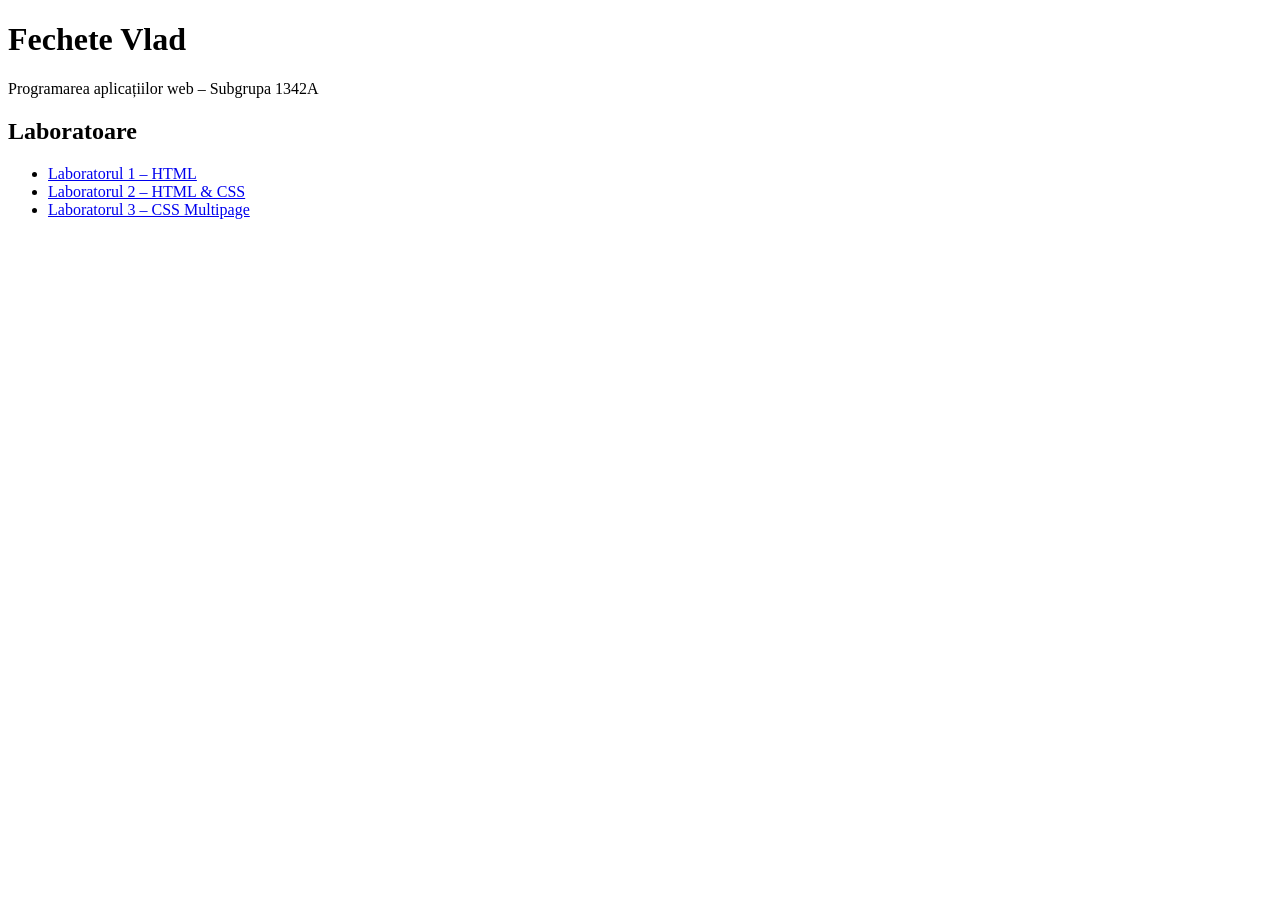
<file: 1342a/fechete-vlad/index.html>
<!DOCTYPE html>
<html lang="ro">
<head>
  <meta charset="UTF-8">
  <title>Fechete Vlad – laboratoare</title>
</head>
<body>
  <h1>Fechete Vlad</h1>
  <p>Programarea aplicațiilor web – Subgrupa 1342A</p>

  <h2>Laboratoare</h2>
  <ul>
    <li><a href="lab01/index.html">Laboratorul 1 – HTML</a></li>
    <li><a href="lab02/index.html">Laboratorul 2 – HTML & CSS</a></li>
    <li><a href="lab03/index.html">Laboratorul 3 – CSS Multipage</a></li>
  </ul>
</body>
</html>
</file>
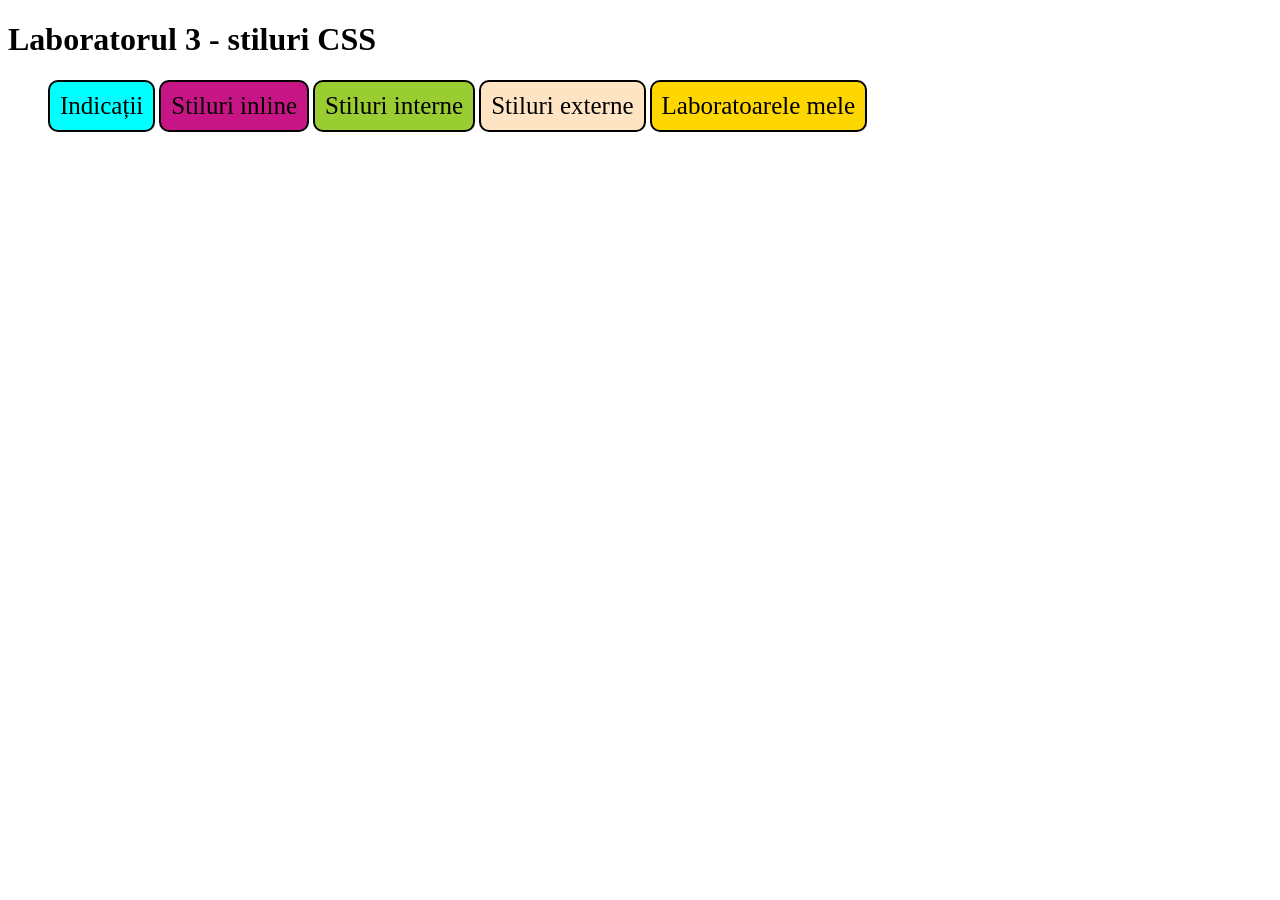
<file: 1342a/fechete-vlad/lab03/index.html>
<!DOCTYPE html>
<html lang="ro">

<head>
    <meta charset="UTF-8">
    <title>Laboratorul 3 – Stiluri CSS</title>
</head>
<style>
    a {text-decoration: none; color:black; font-size: 25px;}
    li {list-style-type:none; display: inline-block; padding: 10px; border: 2px solid black; border-radius: 10px;}
    a:hover{color:red; background-color: black;}
</style>
<body>

    <h1>Laboratorul 3 - stiluri CSS</h1>

    <ul>
        <li style="background-color: aqua;"><a target="_blank" href="FormtareText.html">Indicații</a></li>
        <li style="background-color: mediumvioletred;"><a target="_blank" href="FormtareText_inline.html">Stiluri inline</a></li>
        <li style="background-color: yellowgreen;"><a target="_blank" href="FormtareText_internal.html">Stiluri interne</a></li>
        <li style="background-color: bisque;"><a target="_blank" href="FormtareText_external.html">Stiluri externe</a></li> 
        <li style="background-color: gold;"><a target="_blank" href="../index.html">Laboratoarele mele</a></li>
    </ul>

</body>
</html>
</file>
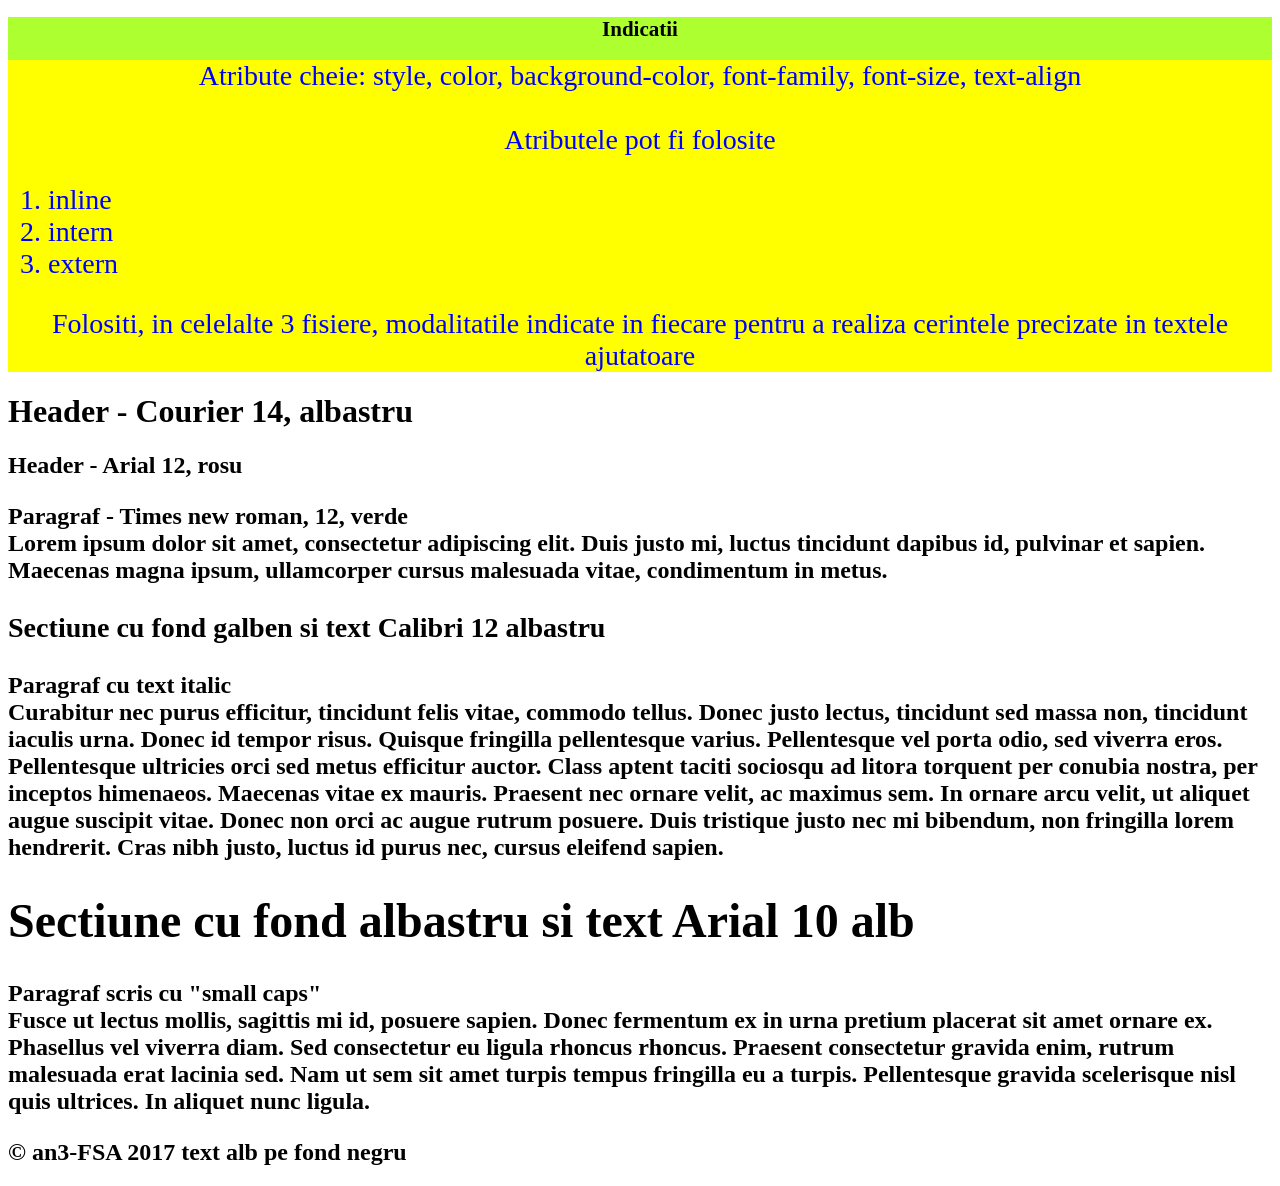
<file: 1342a/fechete-vlad/lab03/FormtareText.html>
<!DOCTYPE html>
<title> Stiluri in  HTML - formatare text</title>
<html>
<head>
<style>
header {background-color:GreenYellow;text-align:right;font-size:14px}
#key {color:blue;background-color:yellow;text-align:center; font-family:verdana; font-size:200%}
</style>
</head>
<body>
<header>
<h2 style="text-align:center"> Indicatii</h2>
<div id="key"> Atribute cheie: style, color, background-color, font-family, font-size, text-align
<br><br>
Atributele pot fi folosite
<br>
<ol style="text-align:left"> <li>
 inline </li>
<li>
 intern </li>
<li>
 extern </li>
 </ol>
 Folositi, in celelalte 3 fisiere, modalitatile indicate in fiecare pentru a realiza cerintele precizate in textele ajutatoare
</div>
</header>
<h1> Header - Courier 14, albastru <h1>
<h2> Header - Arial 12, rosu <h2>
<p>Paragraf - Times new roman, 12, verde <br>
Lorem ipsum dolor sit amet, consectetur adipiscing elit. Duis justo mi, luctus tincidunt dapibus id, pulvinar et sapien. Maecenas magna ipsum, ullamcorper cursus malesuada vitae, condimentum in metus.
</p>

<div>
  <h3>Sectiune cu fond galben si text Calibri 12 albastru</h3>
  <p> Paragraf cu text italic <br /> Curabitur nec purus efficitur, tincidunt felis vitae, commodo tellus. Donec justo lectus, tincidunt sed massa non, tincidunt iaculis urna. Donec id tempor risus. Quisque fringilla pellentesque varius. Pellentesque vel porta odio, sed viverra eros. Pellentesque ultricies orci sed metus efficitur auctor. Class aptent taciti sociosqu ad litora torquent per conubia nostra, per inceptos himenaeos. Maecenas vitae ex mauris. Praesent nec ornare velit, ac maximus sem. In ornare arcu velit, ut aliquet augue suscipit vitae. Donec non orci ac augue rutrum posuere. Duis tristique justo nec mi bibendum, non fringilla lorem hendrerit. Cras nibh justo, luctus id purus nec, cursus eleifend sapien.</p>
</div>

<div>
  <h1>Sectiune cu fond albastru si text Arial 10 alb</h1>
  <p>Paragraf scris cu "small caps" <br /> Fusce ut lectus mollis, sagittis mi id, posuere sapien. Donec fermentum ex in urna pretium placerat sit amet ornare ex. Phasellus vel viverra diam. Sed consectetur eu ligula rhoncus rhoncus. Praesent consectetur gravida enim, rutrum malesuada erat lacinia sed. Nam ut sem sit amet turpis tempus fringilla eu a turpis. Pellentesque gravida scelerisque nisl quis ultrices. In aliquet nunc ligula.</p>
</div>
<footer>&copy an3-FSA 2017       text alb pe fond negru</footer>
</body>
</html>
</file>
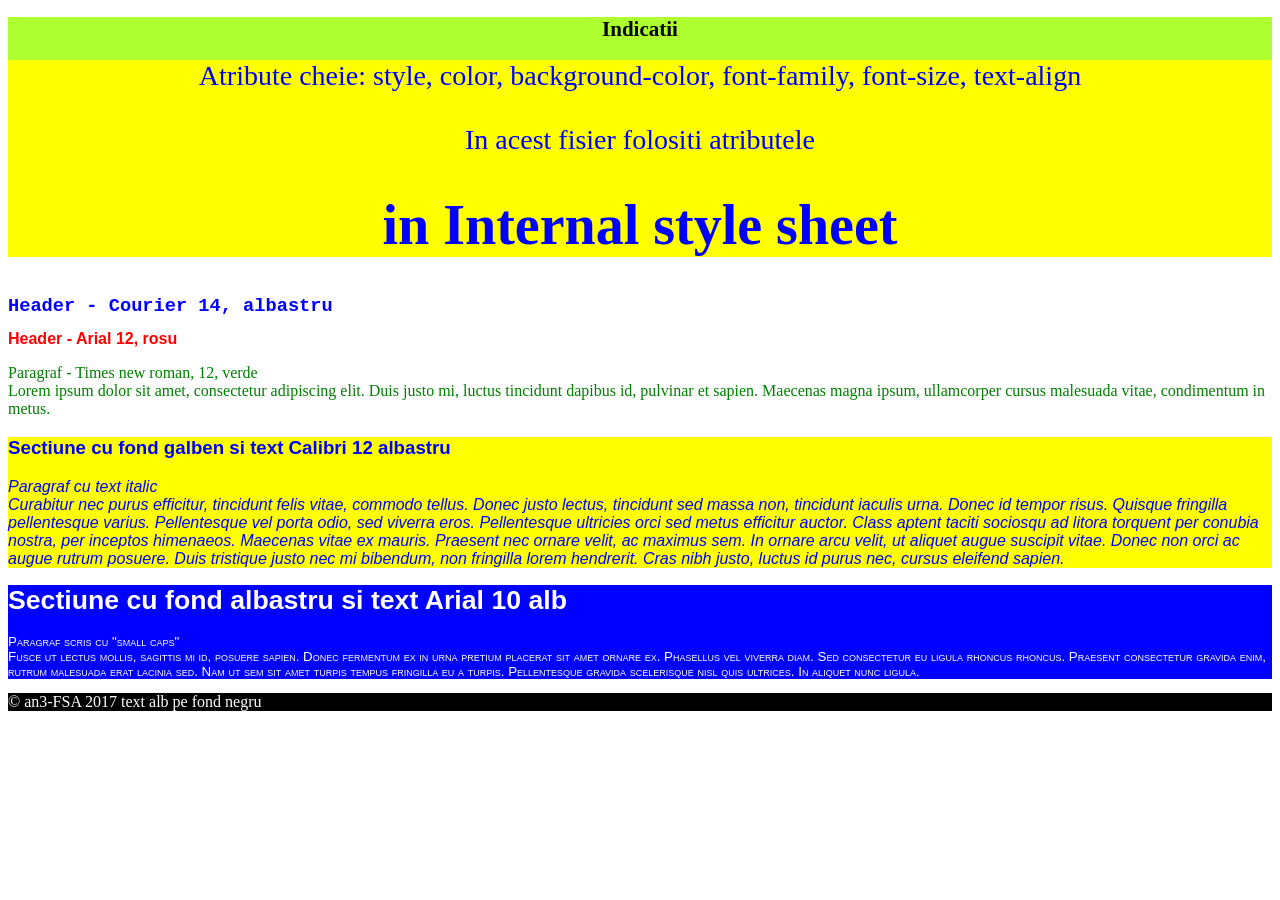
<file: 1342a/fechete-vlad/lab03/FormtareText_external.html>
<!DOCTYPE html>
<title> Stiluri in  HTML - formatare text</title>
<html>
<head>
<style>
header {background-color:GreenYellow;text-align:right;font-size:14px}
#key {color:blue;background-color:yellow;text-align:center; font-family:verdana; font-size:200%}
</style>
<link rel="stylesheet" href="myStyle.css"> 
</head>
<body>
<header>
<h2 style="text-align:center"> Indicatii</h2>
<div id="key"> Atribute cheie: style, color, background-color, font-family, font-size, text-align
<br><br>
In acest fisier folositi atributele
<br>
<h1 style="text-align:center"> 
 in Internal style sheet </h1>
</div>
</header>
<h1 id="primul"> Header - Courier 14, albastru </h1>
<h2 id="doilea"> Header - Arial 12, rosu </h2>
<p id="treilea">Paragraf - Times new roman, 12, verde <br>
Lorem ipsum dolor sit amet, consectetur adipiscing elit. Duis justo mi, luctus tincidunt dapibus id, pulvinar et sapien. Maecenas magna ipsum, ullamcorper cursus malesuada vitae, condimentum in metus.
</p>

<div id="patrulea">
  <h3>Sectiune cu fond galben si text Calibri 12 albastru</h3>
  <p id="cincilea"> Paragraf cu text italic <br /> Curabitur nec purus efficitur, tincidunt felis vitae, commodo tellus. Donec justo lectus, tincidunt sed massa non, tincidunt iaculis urna. Donec id tempor risus. Quisque fringilla pellentesque varius. Pellentesque vel porta odio, sed viverra eros. Pellentesque ultricies orci sed metus efficitur auctor. Class aptent taciti sociosqu ad litora torquent per conubia nostra, per inceptos himenaeos. Maecenas vitae ex mauris. Praesent nec ornare velit, ac maximus sem. In ornare arcu velit, ut aliquet augue suscipit vitae. Donec non orci ac augue rutrum posuere. Duis tristique justo nec mi bibendum, non fringilla lorem hendrerit. Cras nibh justo, luctus id purus nec, cursus eleifend sapien.</p>
</div>

<div id="saselea">
  <h1>Sectiune cu fond albastru si text Arial 10 alb</h1>
  <p id="saptelea">Paragraf scris cu "small caps" <br /> Fusce ut lectus mollis, sagittis mi id, posuere sapien. Donec fermentum ex in urna pretium placerat sit amet ornare ex. Phasellus vel viverra diam. Sed consectetur eu ligula rhoncus rhoncus. Praesent consectetur gravida enim, rutrum malesuada erat lacinia sed. Nam ut sem sit amet turpis tempus fringilla eu a turpis. Pellentesque gravida scelerisque nisl quis ultrices. In aliquet nunc ligula.</p>
</div>
<footer id="optulea">&copy an3-FSA 2017       text alb pe fond negru</footer>
</body>
</html>
</file>
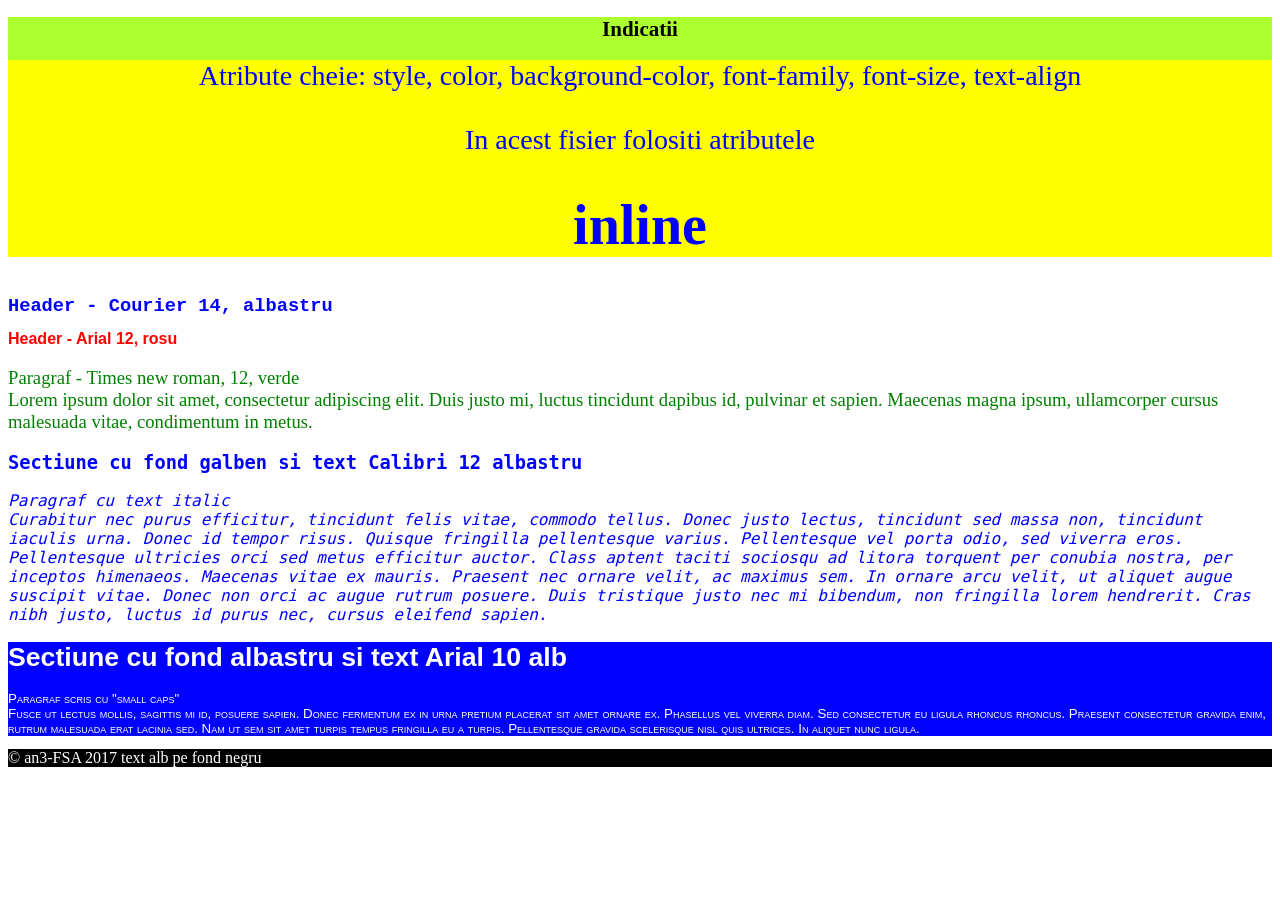
<file: 1342a/fechete-vlad/lab03/FormtareText_inline.html>
<!DOCTYPE html>
<title> Stiluri in  HTML - formatare text</title>
<html>
<head>
<style>
header {background-color:GreenYellow;text-align:right;font-size:14px}
#key {color:blue;background-color:yellow;text-align:center; font-family:verdana; font-size:200%}
</style>
</head>
<body>
<header>
<h2 style="text-align:center"> Indicatii</h2>
<div id="key"> Atribute cheie: style, color, background-color, font-family, font-size, text-align
<br><br>
In acest fisier folositi atributele
<br>
<h1 style="text-align:center"> 
 inline </h1>
</div>
</header>
<h1  style="font-family:'Courier New', Courier, monospace; font-size:14pt; color:blue"> Header - Courier 14, albastru </h1>
<h2  style="font-family:'Arial', monospace; font-size:12pt; color:red"> Header - Arial 12, rosu </h2>
<p  style="font-family:'Times new roman', monospace; font-size:14pt; color:green">Paragraf - Times new roman, 12, verde <br>
Lorem ipsum dolor sit amet, consectetur adipiscing elit. Duis justo mi, luctus tincidunt dapibus id, pulvinar et sapien. Maecenas magna ipsum, ullamcorper cursus malesuada vitae, condimentum in metus.
</p>

<div style="font-family:'Calibri', monospace; font-size:12pt; color:blue">
  <h3>Sectiune cu fond galben si text Calibri 12 albastru</h3>
  <p style="font-style: italic;"> Paragraf cu text italic <br /> Curabitur nec purus efficitur, tincidunt felis vitae, commodo tellus. Donec justo lectus, tincidunt sed massa non, tincidunt iaculis urna. Donec id tempor risus. Quisque fringilla pellentesque varius. Pellentesque vel porta odio, sed viverra eros. Pellentesque ultricies orci sed metus efficitur auctor. Class aptent taciti sociosqu ad litora torquent per conubia nostra, per inceptos himenaeos. Maecenas vitae ex mauris. Praesent nec ornare velit, ac maximus sem. In ornare arcu velit, ut aliquet augue suscipit vitae. Donec non orci ac augue rutrum posuere. Duis tristique justo nec mi bibendum, non fringilla lorem hendrerit. Cras nibh justo, luctus id purus nec, cursus eleifend sapien.</p>
</div>

<div style="font-family:'Arial', monospace; font-size:10pt; background-color:blue; color:white">
  <h1>Sectiune cu fond albastru si text Arial 10 alb</h1>
  <p style="font-variant:small-caps">Paragraf scris cu "small caps" <br /> Fusce ut lectus mollis, sagittis mi id, posuere sapien. Donec fermentum ex in urna pretium placerat sit amet ornare ex. Phasellus vel viverra diam. Sed consectetur eu ligula rhoncus rhoncus. Praesent consectetur gravida enim, rutrum malesuada erat lacinia sed. Nam ut sem sit amet turpis tempus fringilla eu a turpis. Pellentesque gravida scelerisque nisl quis ultrices. In aliquet nunc ligula.</p>
</div>
<footer style="color:white; background-color:black">&copy an3-FSA 2017       text alb pe fond negru</footer>
</body>
</html>
</file>
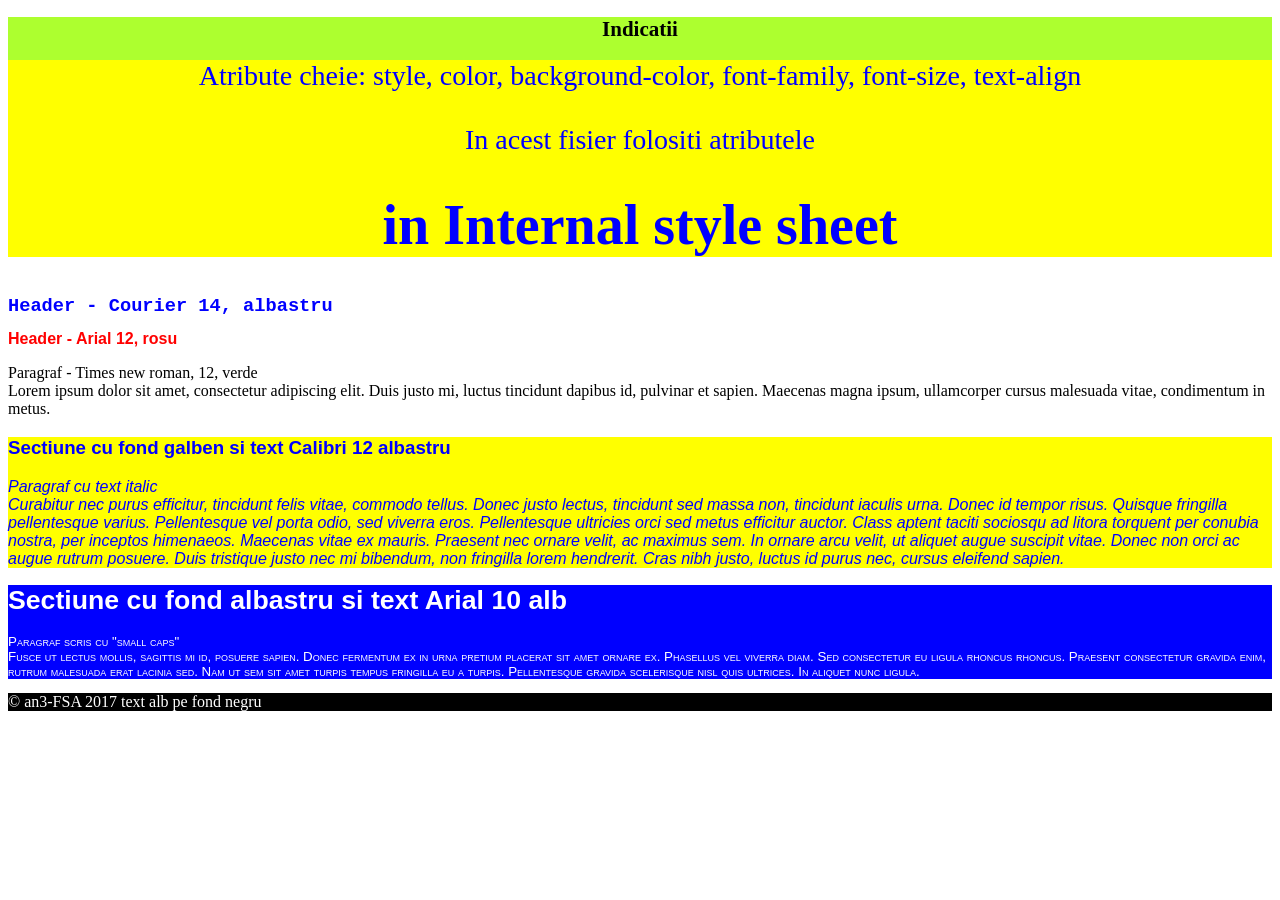
<file: 1342a/fechete-vlad/lab03/FormtareText_internal.html>
<!DOCTYPE html>
<title> Stiluri in  HTML - formatare text</title>
<html>
<head>
<style>
header {background-color:GreenYellow;text-align:right;font-size:14px}
#key {color:blue;background-color:yellow;text-align:center; font-family:verdana; font-size:200%}
#primul {font-family:'Courier New', monospace; font-size:14pt; color:blue}
#doilea {font-family:'Arial', monospace; font-size:12pt; color:red}
#trilea {font-family:'Times New Roman', monospace; font-size:12pt; color:green}
#patrulea {background-color:yellow; font-family:Calibri, sans-serif; font-size:12pt; color:blue}
#cincilea {font-style:italic}
#saselea {background-color:blue; font-family:Arial, sans-serif; font-size:10pt; color:white}
#saptelea {font-variant:small-caps}
#optulea {color:white; background-color:black}
</style>
</head>
<body>
<header>
<h2 style="text-align:center"> Indicatii</h2>
<div id="key"> Atribute cheie: style, color, background-color, font-family, font-size, text-align
<br><br>
In acest fisier folositi atributele
<br>
<h1 style="text-align:center"> 
 in Internal style sheet </h1>
</div>
</header>
<h1 id="primul"> Header - Courier 14, albastru </h1>
<h2 id="doilea"> Header - Arial 12, rosu </h2>
<p id="treilea">Paragraf - Times new roman, 12, verde <br>
Lorem ipsum dolor sit amet, consectetur adipiscing elit. Duis justo mi, luctus tincidunt dapibus id, pulvinar et sapien. Maecenas magna ipsum, ullamcorper cursus malesuada vitae, condimentum in metus.
</p>

<div id="patrulea">
  <h3>Sectiune cu fond galben si text Calibri 12 albastru</h3>
  <p id="cincilea"> Paragraf cu text italic <br /> Curabitur nec purus efficitur, tincidunt felis vitae, commodo tellus. Donec justo lectus, tincidunt sed massa non, tincidunt iaculis urna. Donec id tempor risus. Quisque fringilla pellentesque varius. Pellentesque vel porta odio, sed viverra eros. Pellentesque ultricies orci sed metus efficitur auctor. Class aptent taciti sociosqu ad litora torquent per conubia nostra, per inceptos himenaeos. Maecenas vitae ex mauris. Praesent nec ornare velit, ac maximus sem. In ornare arcu velit, ut aliquet augue suscipit vitae. Donec non orci ac augue rutrum posuere. Duis tristique justo nec mi bibendum, non fringilla lorem hendrerit. Cras nibh justo, luctus id purus nec, cursus eleifend sapien.</p>
</div>

<div id="saselea">
  <h1>Sectiune cu fond albastru si text Arial 10 alb</h1>
  <p id="saptelea">Paragraf scris cu "small caps" <br /> Fusce ut lectus mollis, sagittis mi id, posuere sapien. Donec fermentum ex in urna pretium placerat sit amet ornare ex. Phasellus vel viverra diam. Sed consectetur eu ligula rhoncus rhoncus. Praesent consectetur gravida enim, rutrum malesuada erat lacinia sed. Nam ut sem sit amet turpis tempus fringilla eu a turpis. Pellentesque gravida scelerisque nisl quis ultrices. In aliquet nunc ligula.</p>
</div>
<footer id="optulea">&copy an3-FSA 2017       text alb pe fond negru</footer>
</body>
</html>
</file>
<file: 1342a/fechete-vlad/lab03/myStyle.css>
#primul {
    font-family: 'Courier New', Courier, monospace;
    font-size: 14pt;
    color: blue;
}

#doilea {
    font-family: Arial, sans-serif;
    font-size: 12pt;
    color: red;
}

#treilea {
    font-family: 'Times New Roman', serif;
    font-size: 12pt;
    color: green;
}

#patrulea {
    background-color: yellow;
    font-family: Calibri, sans-serif;
    font-size: 12pt;
    color: blue;
}

#cincilea {
    font-style: italic;
}

#saselea {
    background-color: blue;
    font-family: Arial, sans-serif;
    font-size: 10pt;
    color: white;
}

#saptelea {
    font-variant: small-caps;
}

#optulea {
    color: white;
    background-color: black;
}
</file>
